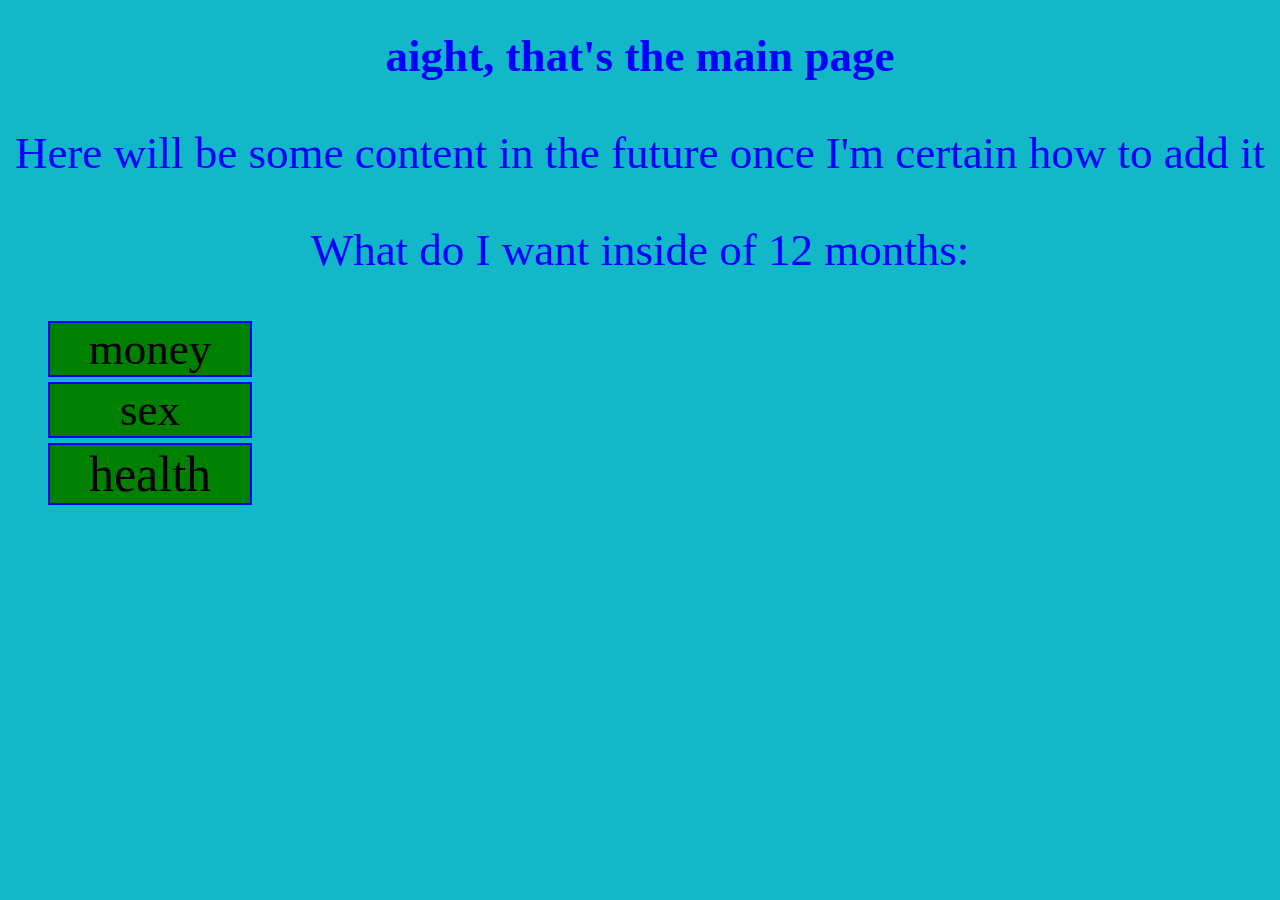
<file: site/index.html>
<!DOCTYPE html>
<html>
<head>
    <meta charset="utf-8">
    <title>Geva's business</title>
    <style>
        .color {
            color: blue;
            background-color: rgb(18, 184, 199);
            font-size: 45px;
            font-family: cursive;
            font-style: normal;
        }

        .center-text {
            text-align:center;
        }
        ul {
        list-style-position:inside; /* Center the list markers */
        }
    header li{
        list-style: none;
    }
    a:link, a:visited{
        text-decoration: none;
        background-color: green;
        border: 2px solid blue;
        color: black;
        display: block;
        width: 200px;
        text-align: center;
        margin-bottom: 5px;
    }
    a:hover, a:active{
        background-color: red;
        color: purple;
    }
    header li:nth-child(3){
        font-size: 50px;
    }
    
    </style>
</head>
<body class="color center-text">

<h1 class="color center-text">aight, that's the main page</h1>

<p>Here will be some content in the future once I'm certain how to add it</p>

<div class="center-text">
    <div>What do I want inside of 12 months:</div>
</div>
<header>
<ul>
    <li><a href="https://en.wikipedia.org/wiki/Sex" target="_blank" title="money">money</a></li>
    <li><a href="https://en.wikipedia.org/wiki/Sex" target="_blank" title="sex">sex</a></li>
    <li><a href="https://en.wikipedia.org/wiki/Health" target="_blank" title="health">health</a></li>
</ul>
</header>
</body>
</html>
</file>
